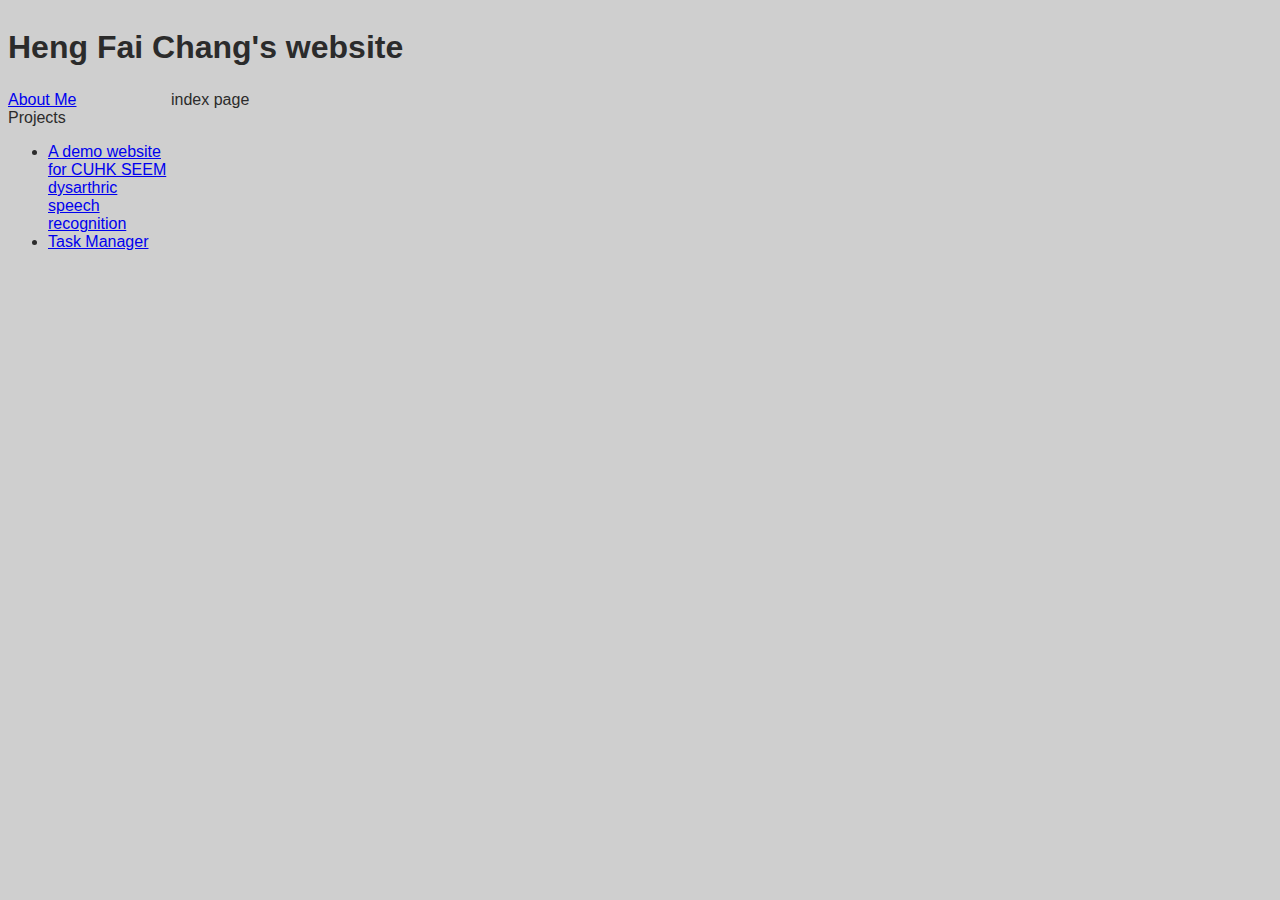
<file: index.html>
<!DOCTYPE html>
<html>

<head>
    <meta charset="UTF-8">
    <meta name="viewport" content="width=device-width, initial-scale=1.0">
    <link rel="stylesheet" href="./style.css">
    <title>Heng Fai Chang</title>
</head>

<body>
    <div class="wrapper">
        <div class="header">
            <h1>Heng Fai Chang's website</h1>
        </div>
        <div class="nav">
        </div>
        <div class="content">
            index page
        </div>
        <div class="footer"></div>
    </div>
    <script src="./script.js"></script>
</body>

</html>
</file>
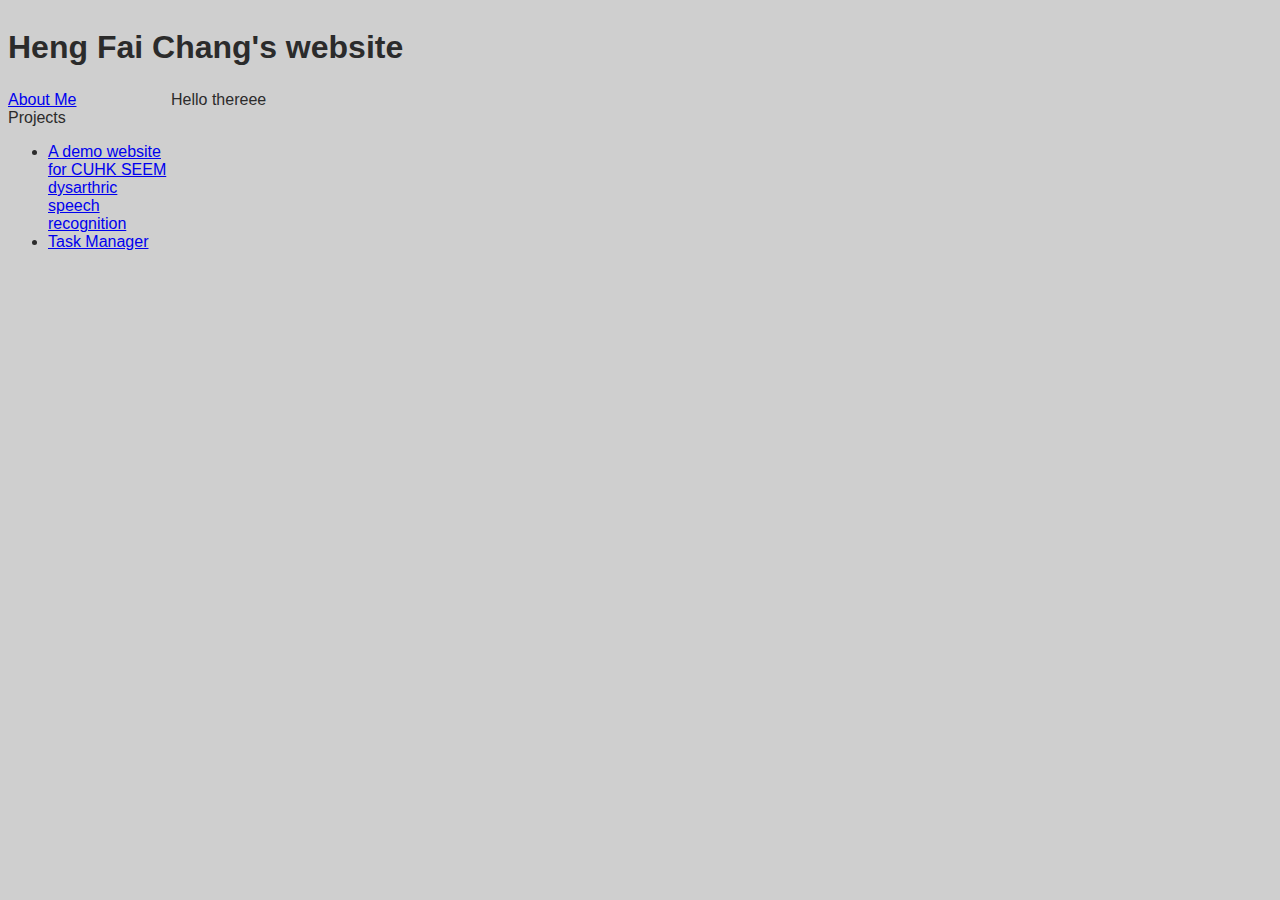
<file: about_me.html>
<!DOCTYPE html>
<html>

<head>
    <meta charset="UTF-8">
    <meta name="viewport" content="width=device-width, initial-scale=1.0">
    <link rel="stylesheet" href="./style.css">
    <title>Heng Fai Chang | About Me</title>
</head>

<body>
    <div class="wrapper">
        <div class="header">
            <h1>Heng Fai Chang's website</h1>
        </div>
        <div class="nav">
        </div>
        <div class="content">
            Hello thereee
        </div>
        <div class="footer"></div>
    </div>
    <script src="./script.js"></script>
</body>

</html>
</file>
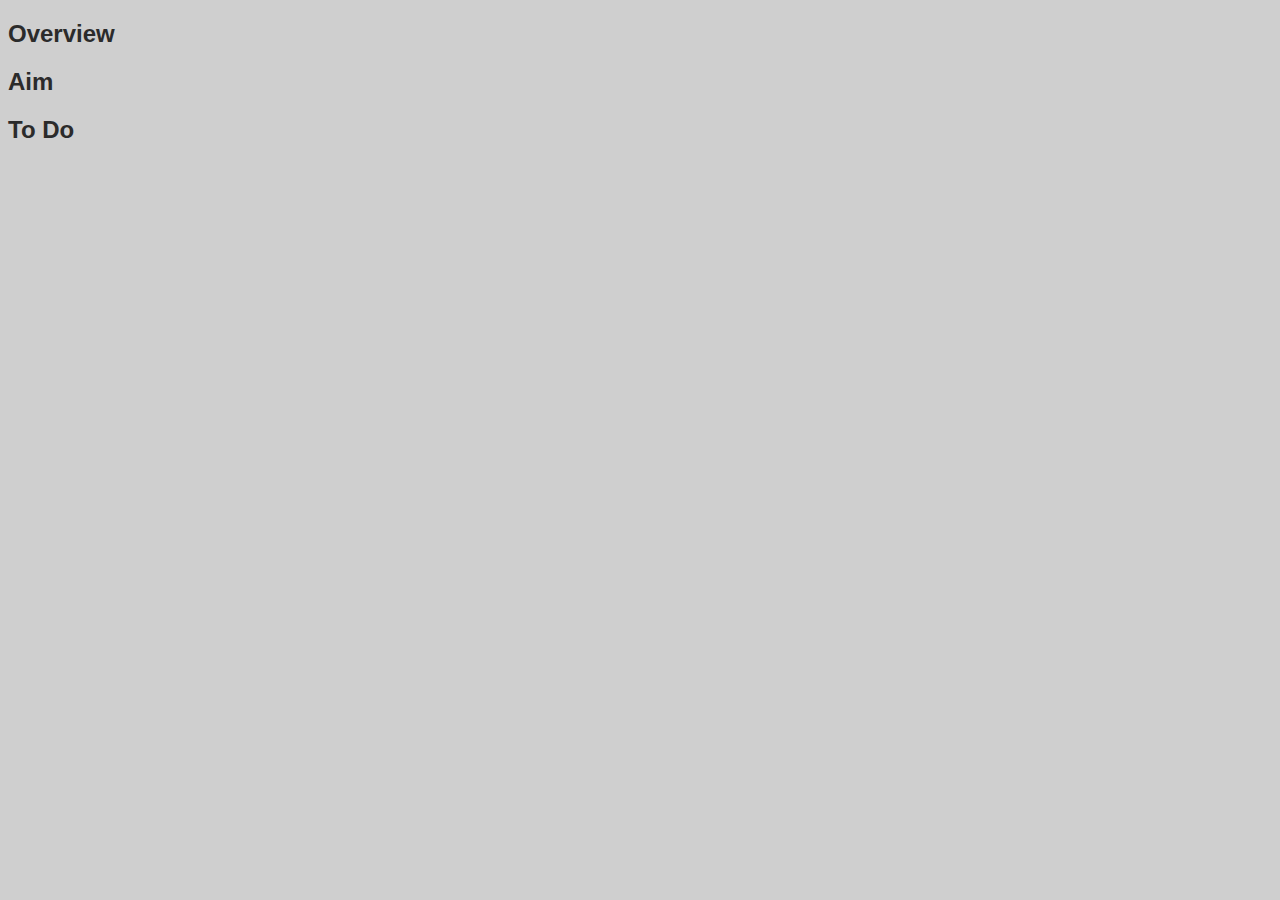
<file: task_manager.html>
<!DOCTYPE html>
<html>

<head>
    <meta charset="UTF-8">
    <meta name="viewport" content="width=device-width, initial-scale=1.0">
    <link rel="stylesheet" href="./style.css">
    <title>Task Manager</title>
</head>

<body>
    <div>
        <h2>
            Overview
        </h2>
        <h2>
            Aim
        </h2>
        <h2>
            To Do
        </h2>
    </div>

    <script src="./script.js"></script>
</body>

</html>
</file>
<file: style.css>
html {
    box-sizing: border-box;
    font-family: 'Average', serif;
    color: #000000;
  }

  *,
  *:before,
  *:after {
    box-sizing: inherit;
  }
  
  body {
    background-color: #cfcfcf;
    font-family: "Gill Sans MT", "Gill Sans", "Gill Sans Std", Verdana, "Bitstream Vera Sans", sans-serif;
    color: #2b2b2b;
  }

.wrapper {
  display: grid;
  grid-template-columns: 10rem 1fr;
  grid-template-rows: auto 1fr auto;
  grid-template-areas:
    "header header"
    "nav content"
    "footer footer";
  grid-gap: 3px;
}

.header {
  grid-area: header;
}

.nav {
  grid-area: nav;
}

.content {
  grid-area: content;
}

.footer {
  grid-area: footer;
}
</file>
